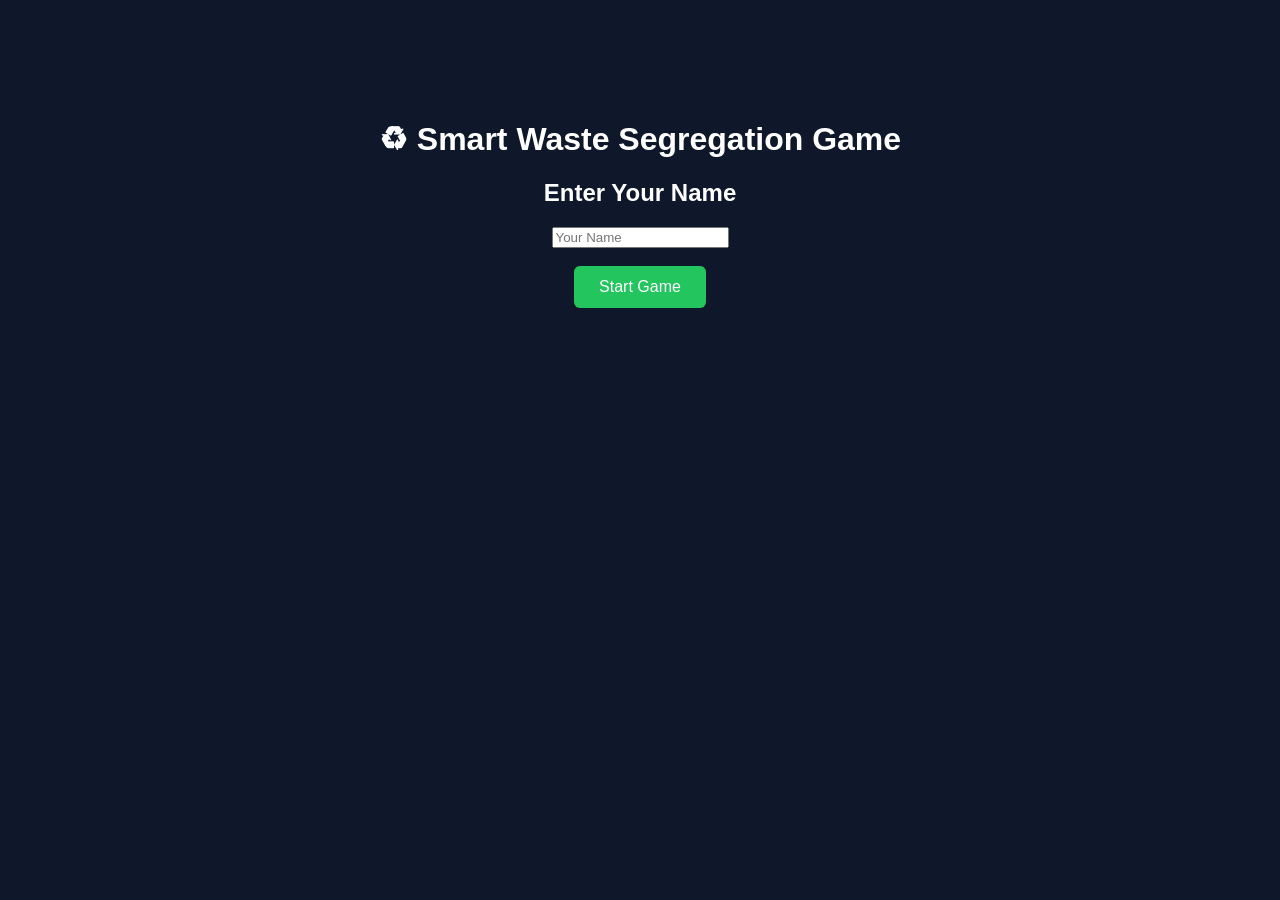
<file: index.html>
<!DOCTYPE html>
<html>
<head>
<title>Smart Waste Segregation AI</title>
<link rel="stylesheet" href="style.css">
</head>

<body>
  <script>
window.location.href="login.html";
</script>

<div class="navbar">
<h2>♻ SmartWaste AI</h2>

<a href="index.html">Home</a>
<a href="detect.html">Detect Waste</a>
<a href="about.html">About</a>
<a href="impact.html">Impact</a>

</div>

<div class="hero">

<h1>Smart Waste Segregation System</h1>

<p>AI based system that identifies waste type and suggests correct recycling bin.</p>

<a href="detect.html">
<button>Start Detection</button>
</a>

</div>
  <footer>
<p>EcoSetu © 2026 | Smart Waste Segregation System</p>
</footer>
</body>
</html>
</file>
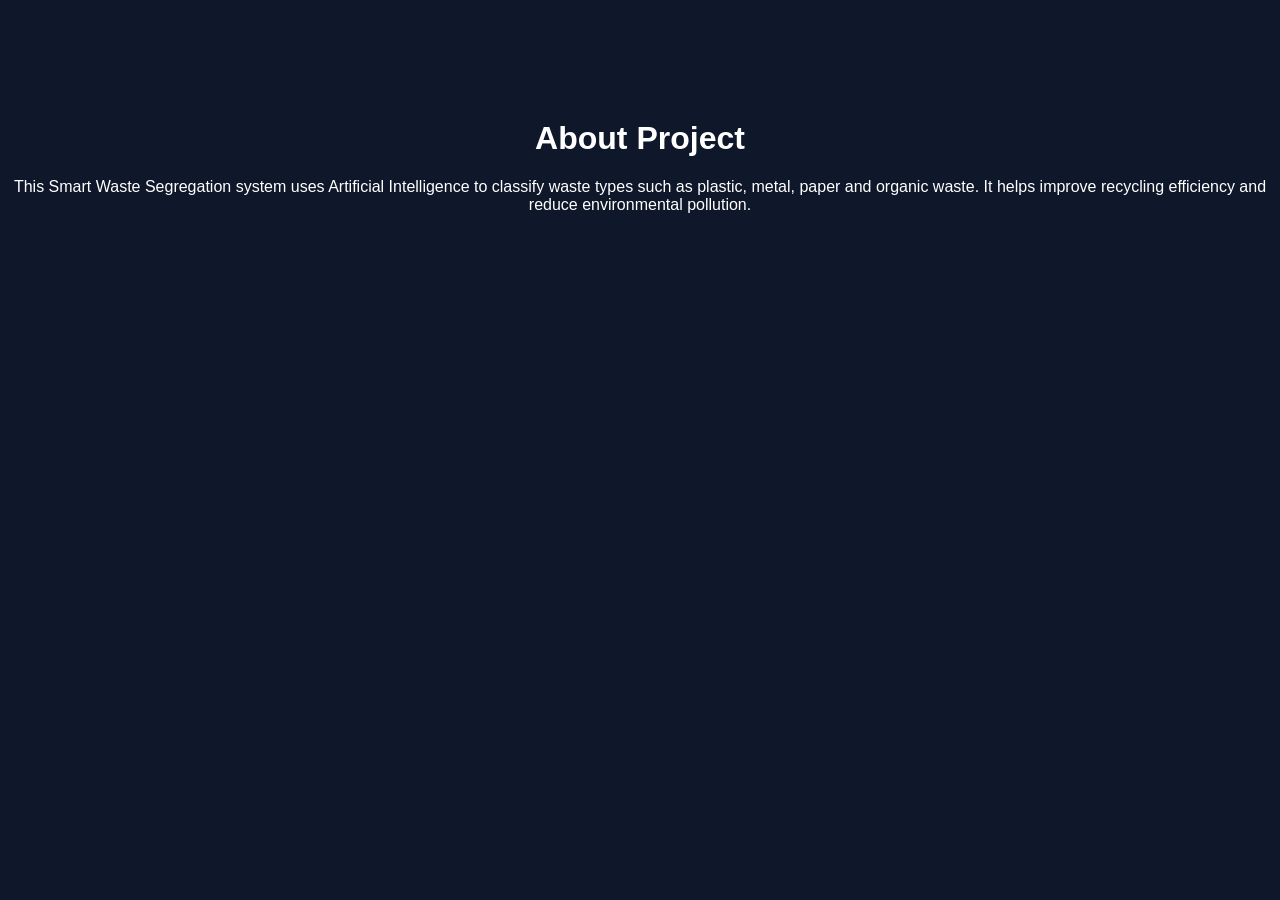
<file: about.html>
<!DOCTYPE html>
<html>
<head>
<title>About Project</title>
<link rel="stylesheet" href="style.css">
</head>

<body>

<div class="hero">

<h1>About Project</h1>

<p>
This Smart Waste Segregation system uses Artificial Intelligence
to classify waste types such as plastic, metal, paper and organic waste.
It helps improve recycling efficiency and reduce environmental pollution.
</p>

</div>

</body>
</html>
</file>
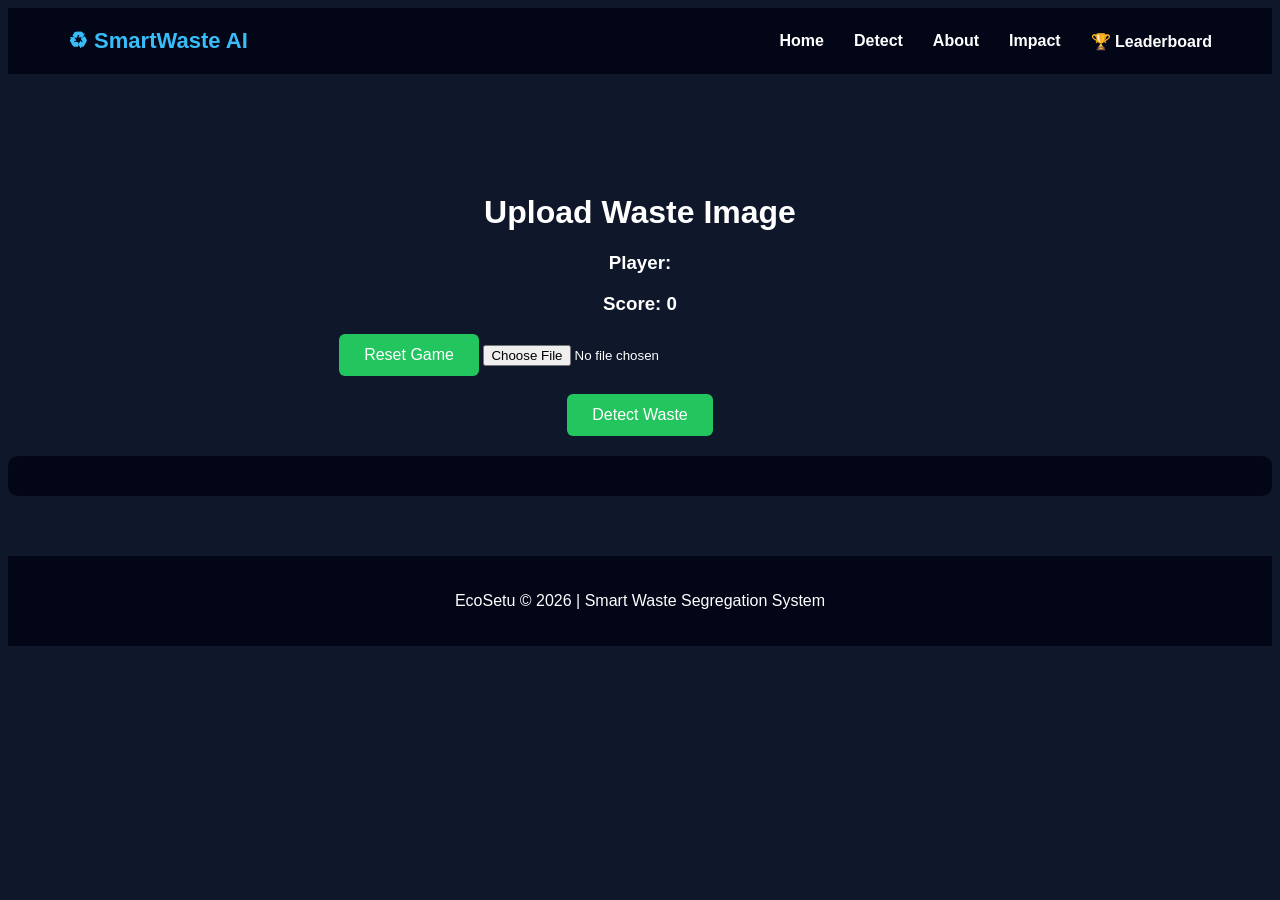
<file: detect.html>
<!DOCTYPE html>
<html>
<head>
<title>Detect Waste</title>
<link rel="stylesheet" href="style.css">
</head>

<body>
 

<div class="navbar">

<div class="logo">♻ SmartWaste AI</div>

<ul class="nav-links">

<li><a href="index.html">Home</a></li>
<li><a href="detect.html">Detect</a></li>
<li><a href="about.html">About</a></li>
<li><a href="impact.html">Impact</a></li>
<li><a href="leaderboard.html">🏆 Leaderboard</a></li>

</ul>

</div>

<div class="hero">

<h1>Upload Waste Image</h1>
  <h3>Player: <span id="playerName"></span></h3>

  <h3>Score: <span id="score">0</span></h3>
  
 
  <button onclick="resetGame()">Reset Game</button>

<input type="file" id="imageUpload">
  <img id="preview" width="200" style="margin-top:20px;">

<br><br>

<button onclick="detectWaste()">Detect Waste</button>

<h2 id="result"></h2>

</div>

<script src="script.js"></script>
 <footer>
<p>EcoSetu © 2026 | Smart Waste Segregation System</p>
</footer>

</body>
</html>
</file>
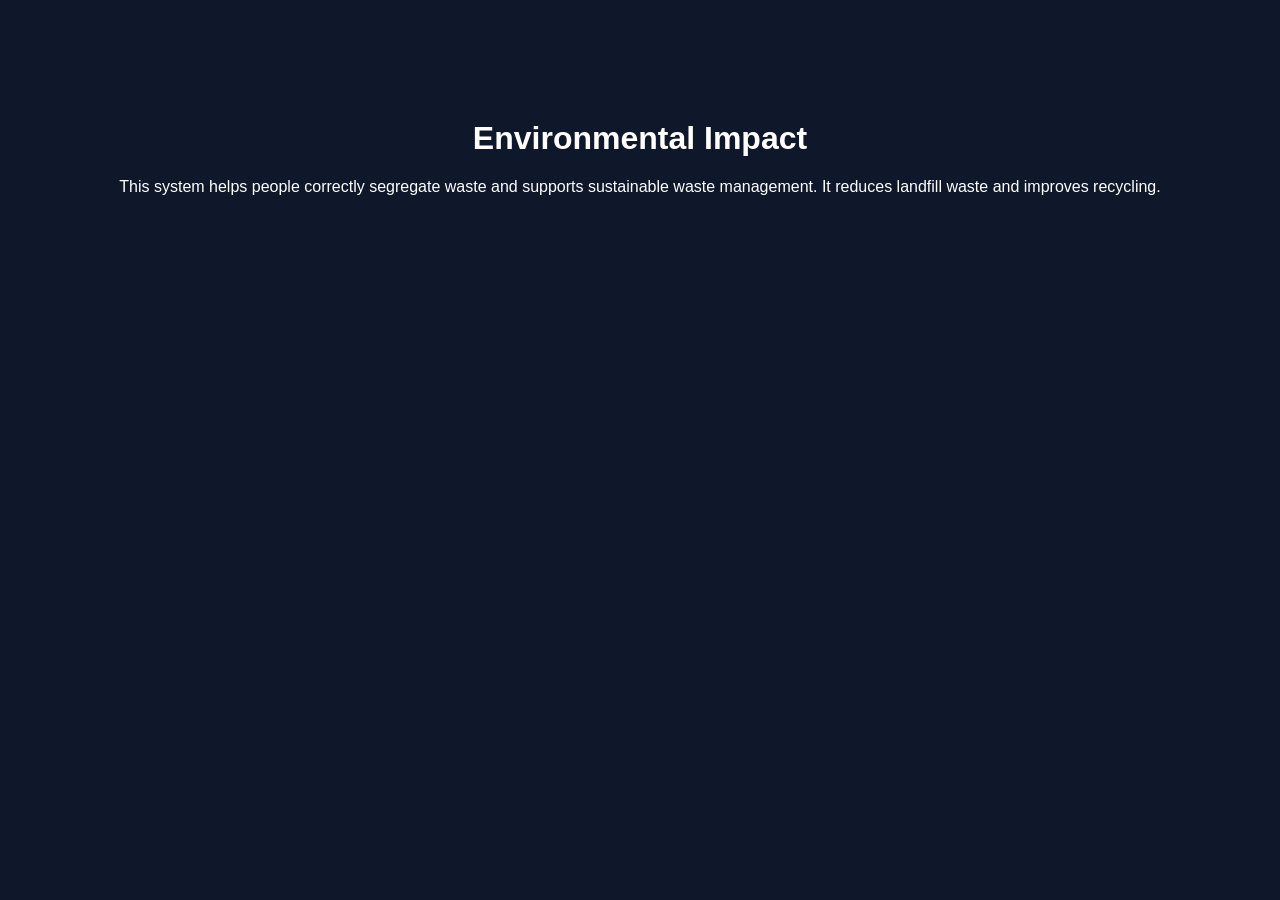
<file: impact.html>
<!DOCTYPE html>
<html>
<head>
<title>Environmental Impact</title>
<link rel="stylesheet" href="style.css">
</head>

<body>

<div class="hero">

<h1>Environmental Impact</h1>

<p>
This system helps people correctly segregate waste and supports
sustainable waste management. It reduces landfill waste and improves recycling.
</p>

</div>

</body>
</html>
</file>
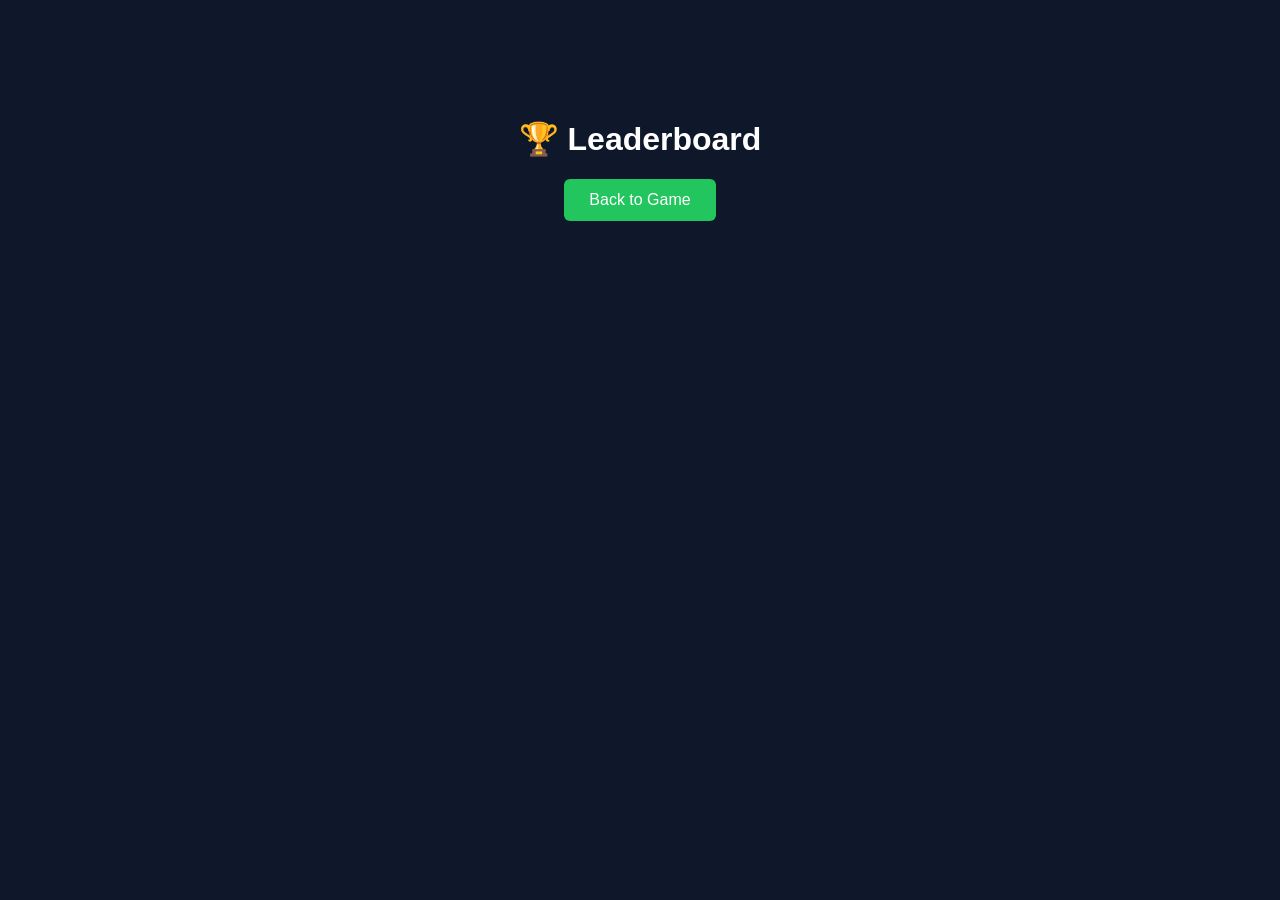
<file: leaderboard.html>
<!DOCTYPE html>
<html>
<head>
<title>Leaderboard</title>
<link rel="stylesheet" href="style.css">
</head>

<body>

<div class="hero">

<h1>🏆 Leaderboard</h1>

<ul id="leaderboard"></ul>



<a href="detect.html">
<button>Back to Game</button>
</a>

</div>

<script src="script.js"></script>
  <script>
displayLeaderboard();
</script>

</body>
</html>
</file>
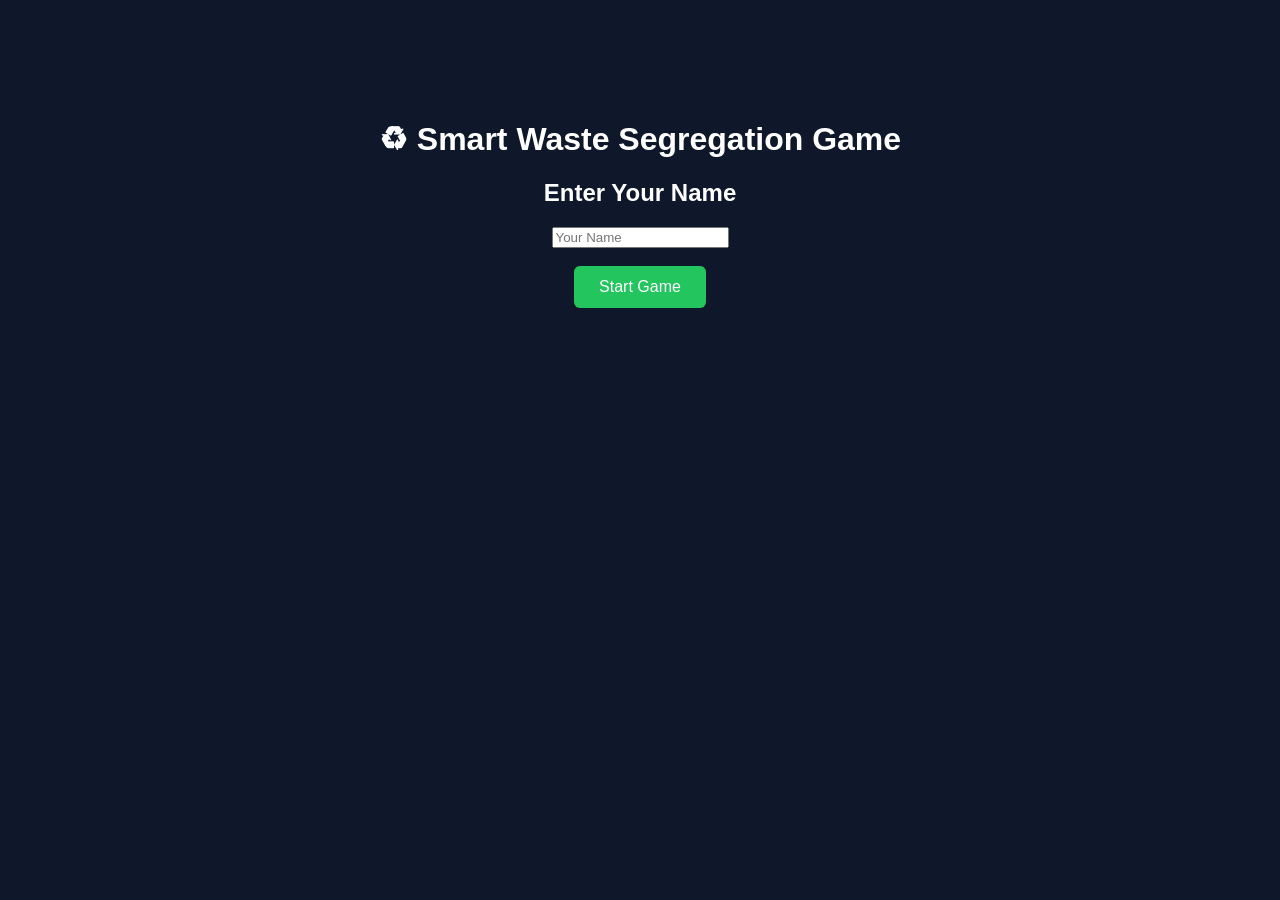
<file: login.html>
<!DOCTYPE html>
<html>
<head>
<title>Login - Smart Waste AI</title>
<link rel="stylesheet" href="style.css">
</head>

<body>

<div class="hero">

<h1>♻ Smart Waste Segregation Game</h1>

<h2>Enter Your Name</h2>

<input type="text" id="username" placeholder="Your Name">

<br><br>

<button onclick="startGame()">Start Game</button>

</div>

<script>

function startGame(){

const name = document.getElementById("username").value;

if(name === ""){
alert("Please enter your name");
return;
}

localStorage.setItem("playerName", name);

window.location.href = "detect.html";

}

</script>

</body>
</html>
</file>
<file: style.css>
body{
font-family:Arial;
background:#0f172a;
color:white;
text-align:center;
}

.navbar{
display:flex;
justify-content:space-between;
align-items:center;
background:#020617;
padding:20px 60px;
}

.logo{
font-size:22px;
font-weight:bold;
color:#38bdf8;
}

.nav-links{
display:flex;
gap:30px;
list-style:none;
margin:0;
padding:0;
}

.nav-links li{
display:inline;
}

.nav-links a{
text-decoration:none;
color:white;
font-weight:600;
}

.nav-links a:hover{
color:#22c55e;
}

.hero{
margin-top:120px;
}

button{
padding:12px 25px;
background:#22c55e;
border:none;
color:white;
font-size:16px;
cursor:pointer;
border-radius:6px;
}
#result{
background:#020617;
padding:20px;
border-radius:10px;
margin-top:20px;
}

button:hover{
background:#16a34a;
}
footer{
margin-top:60px;
padding:20px;
background:#020617;
}
</file>
